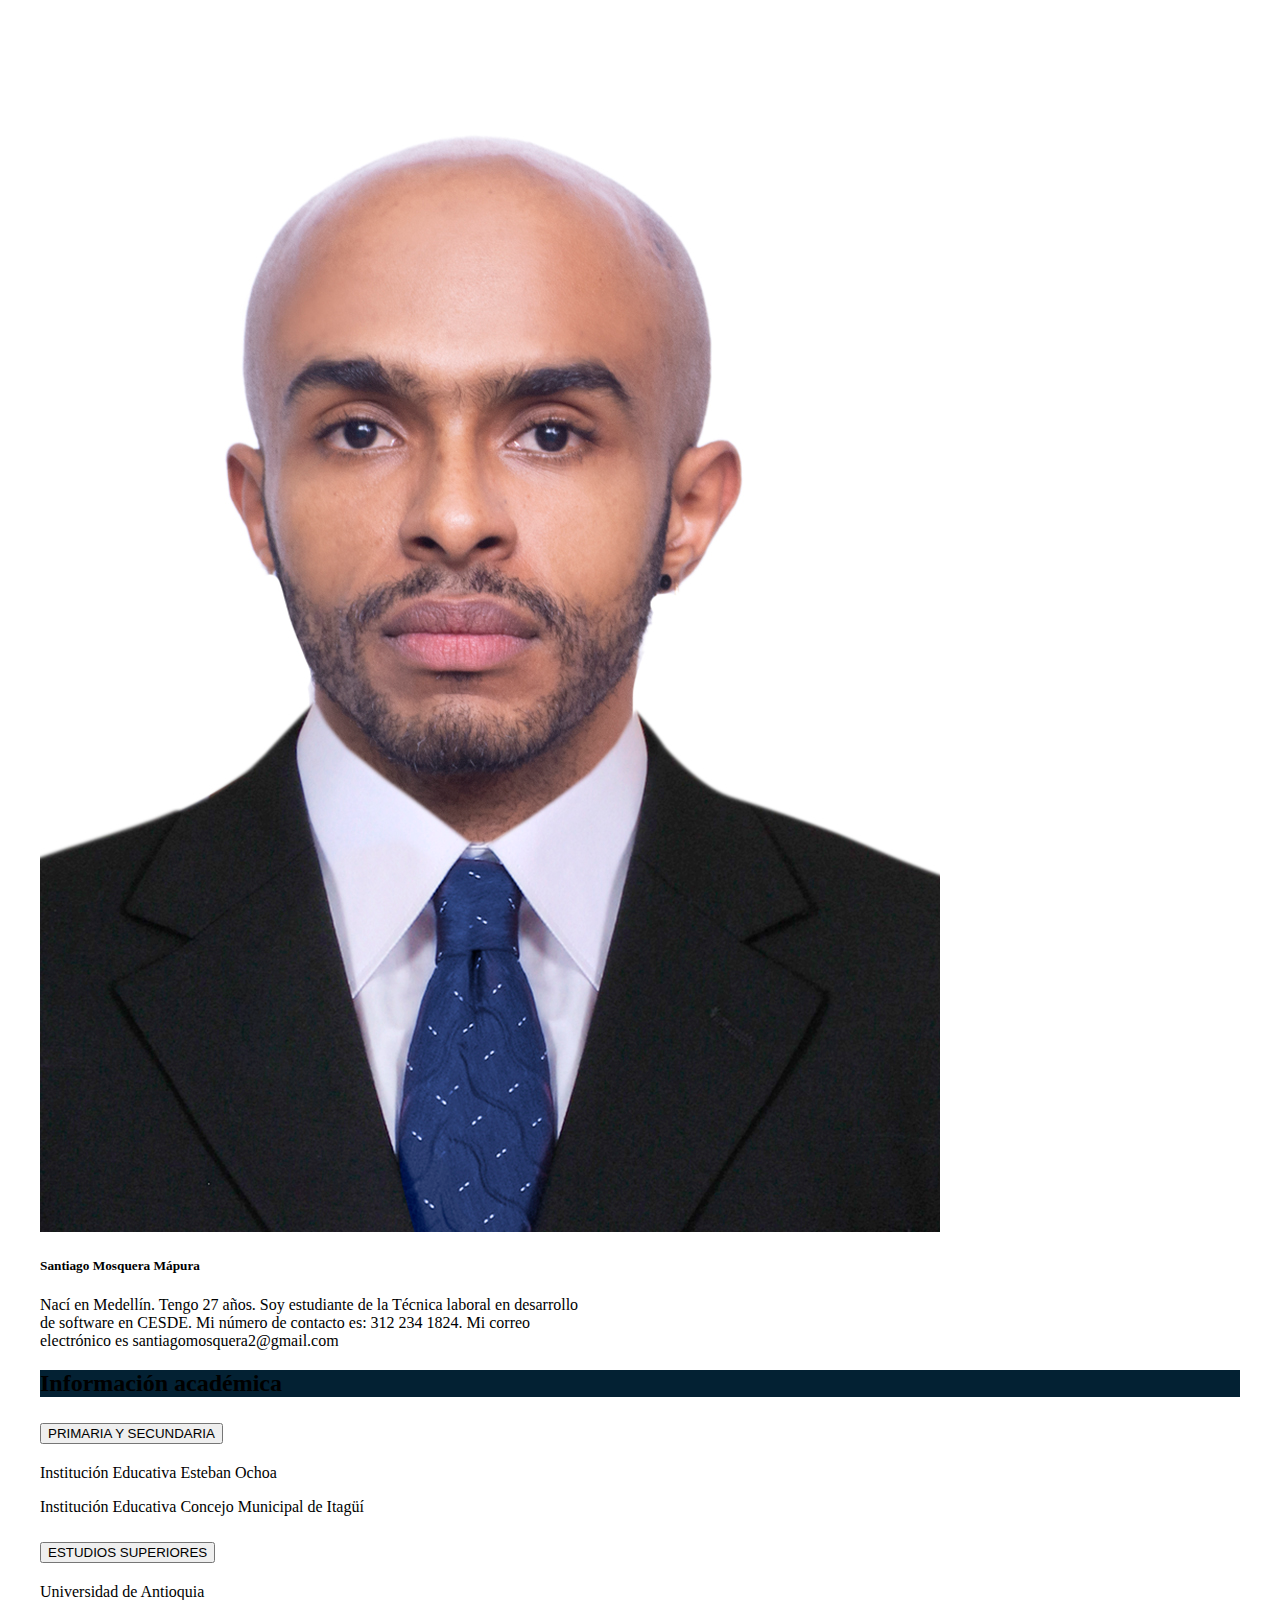
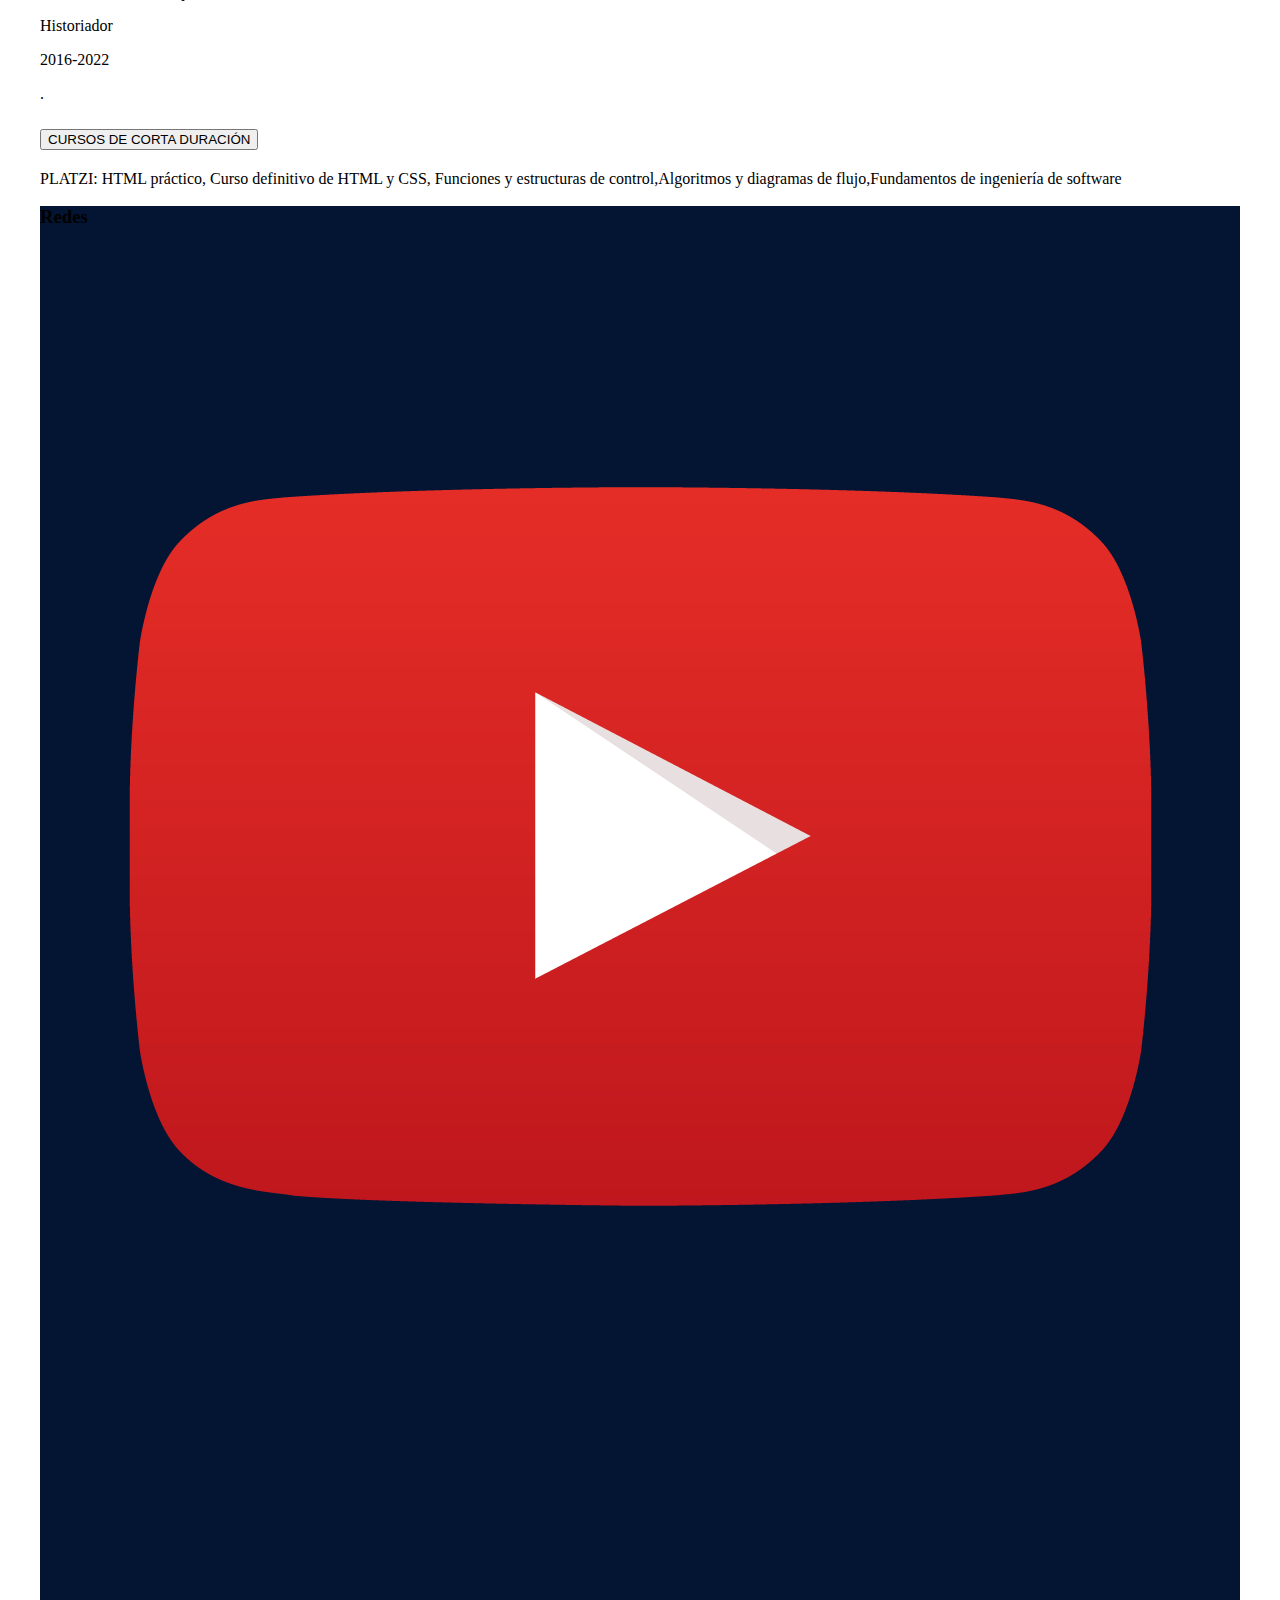
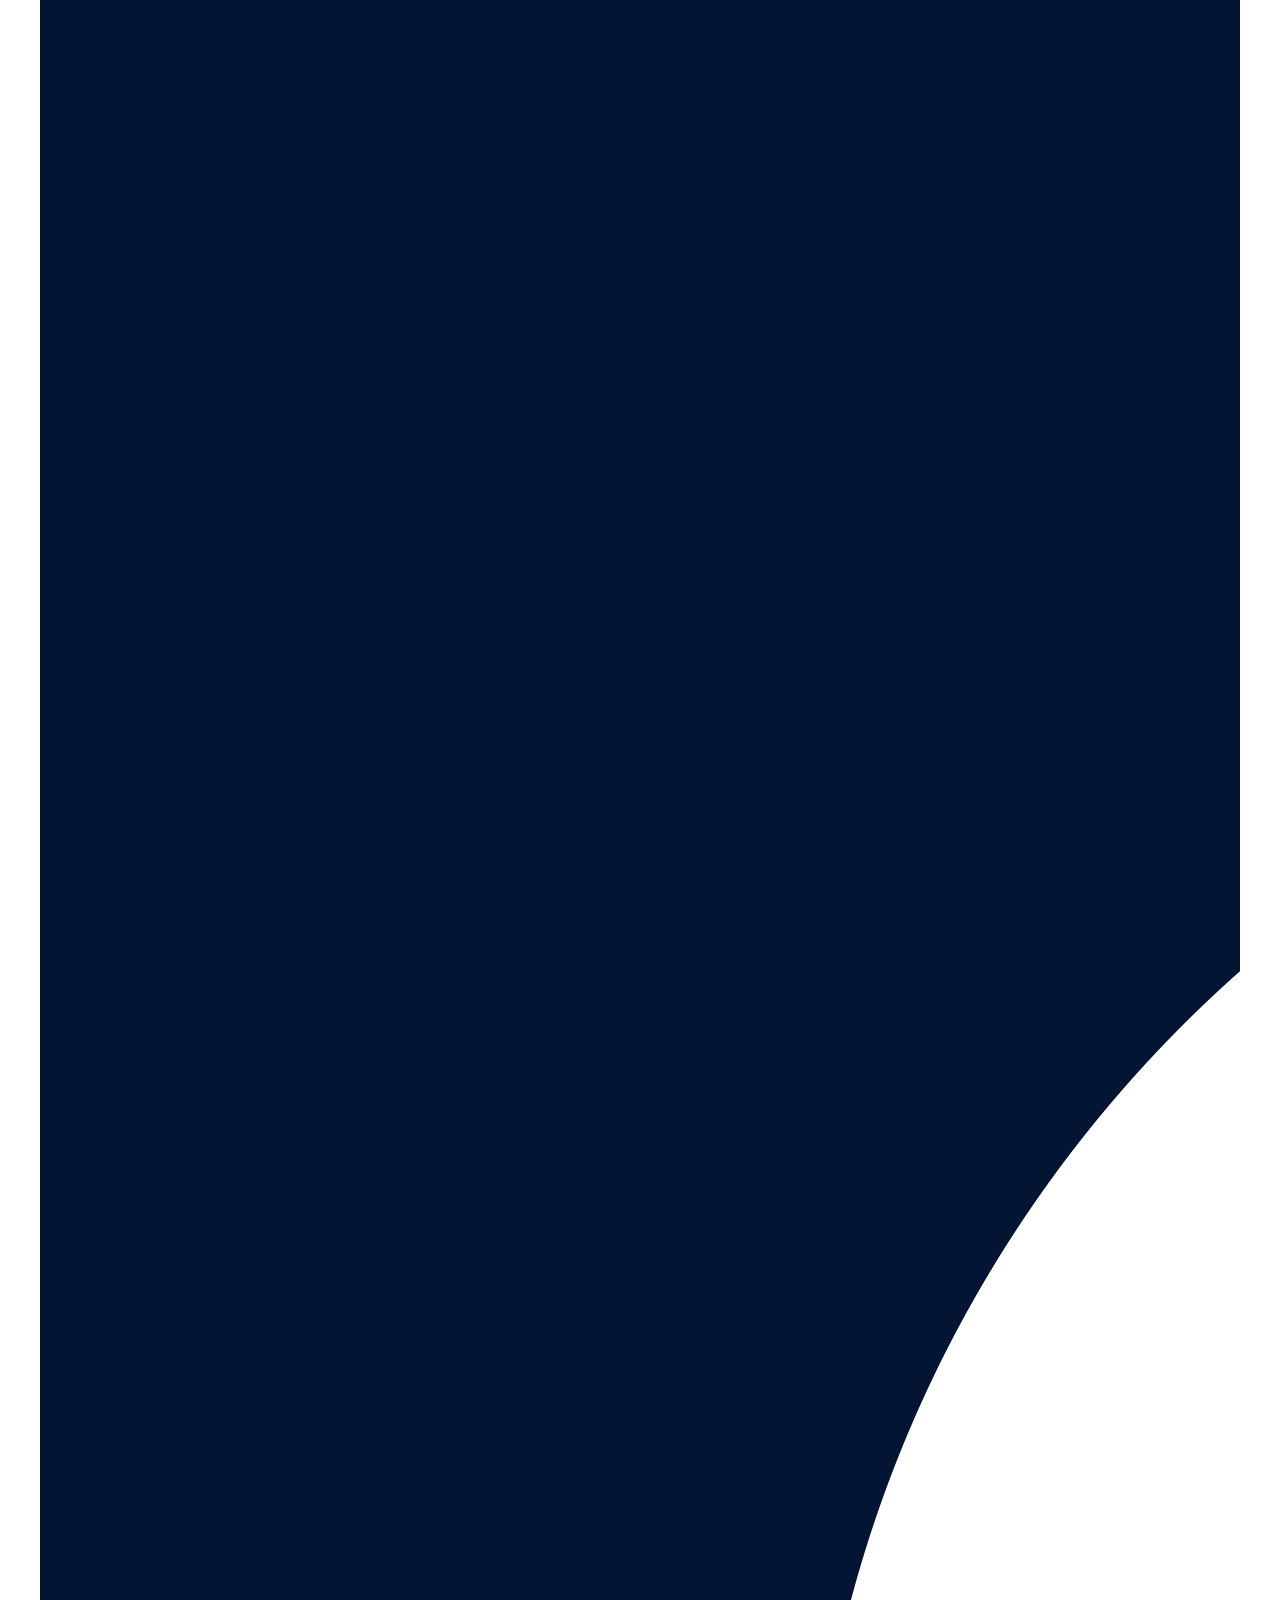
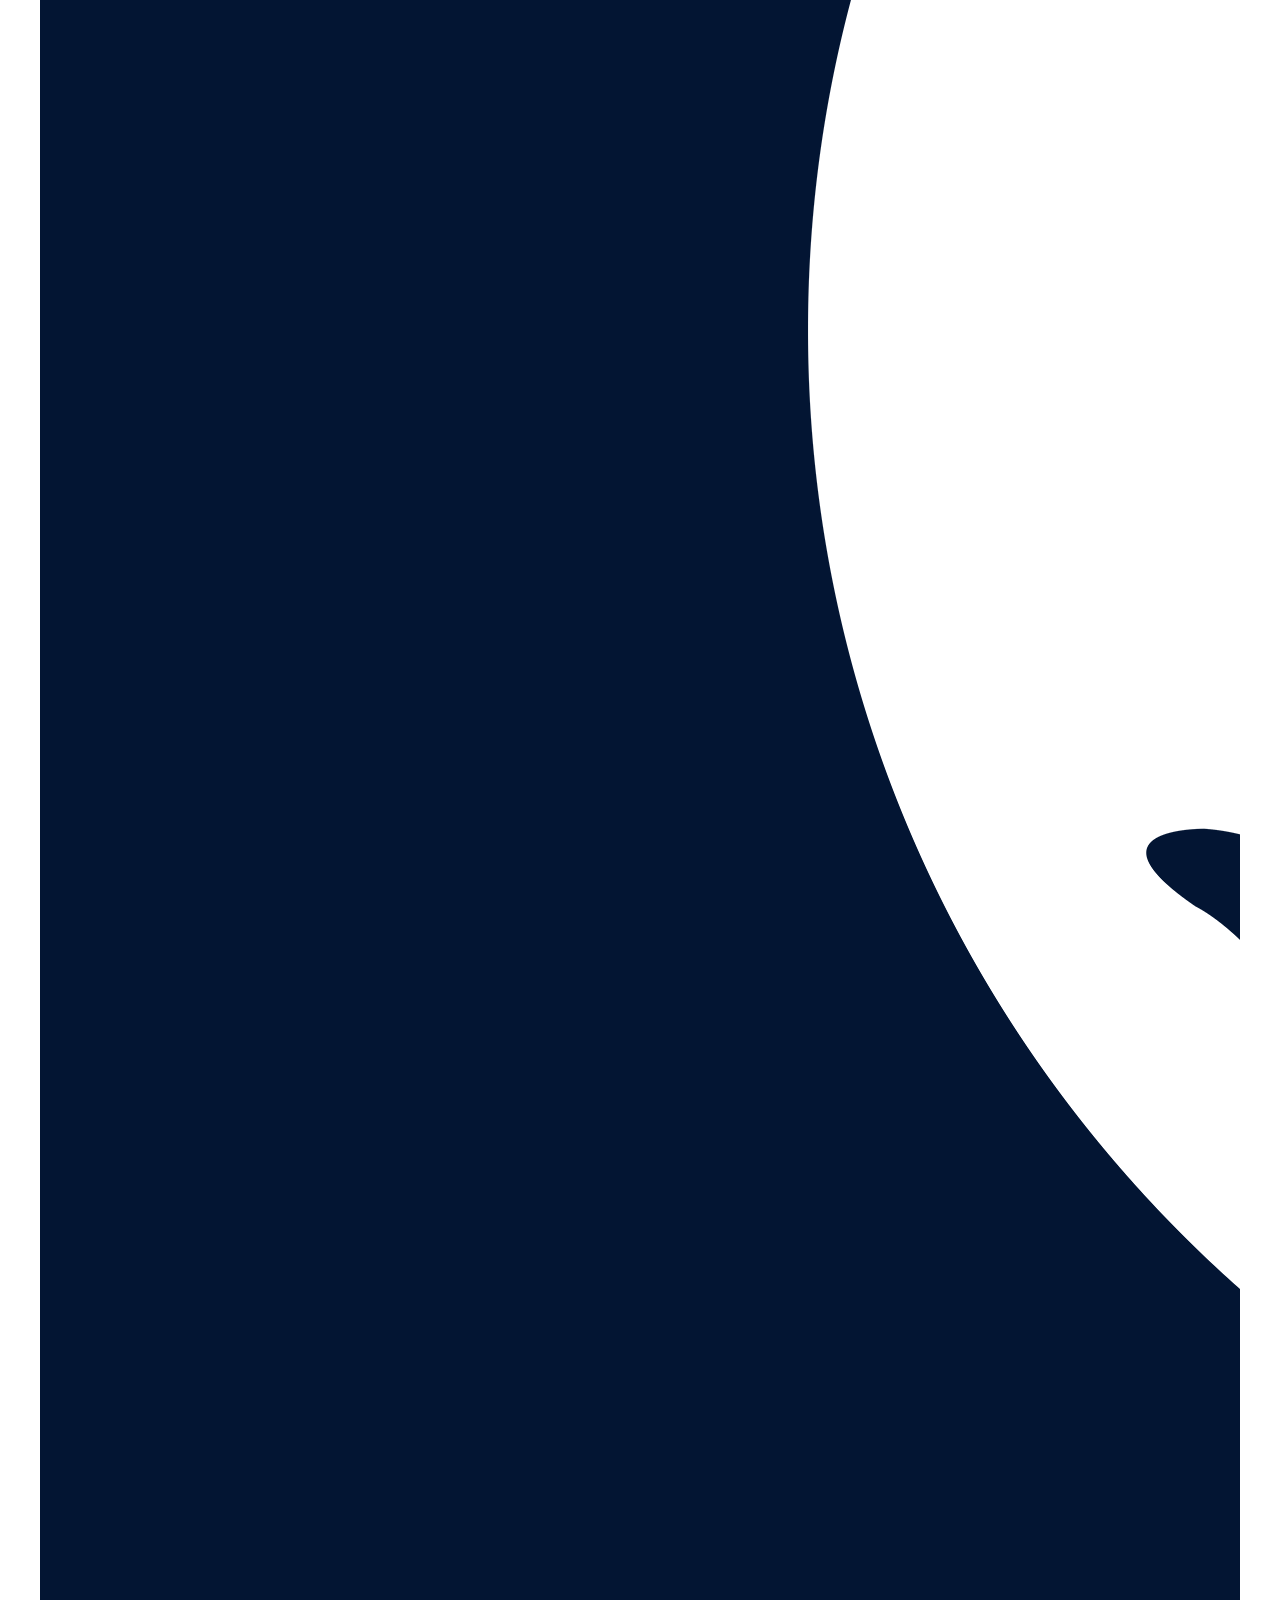
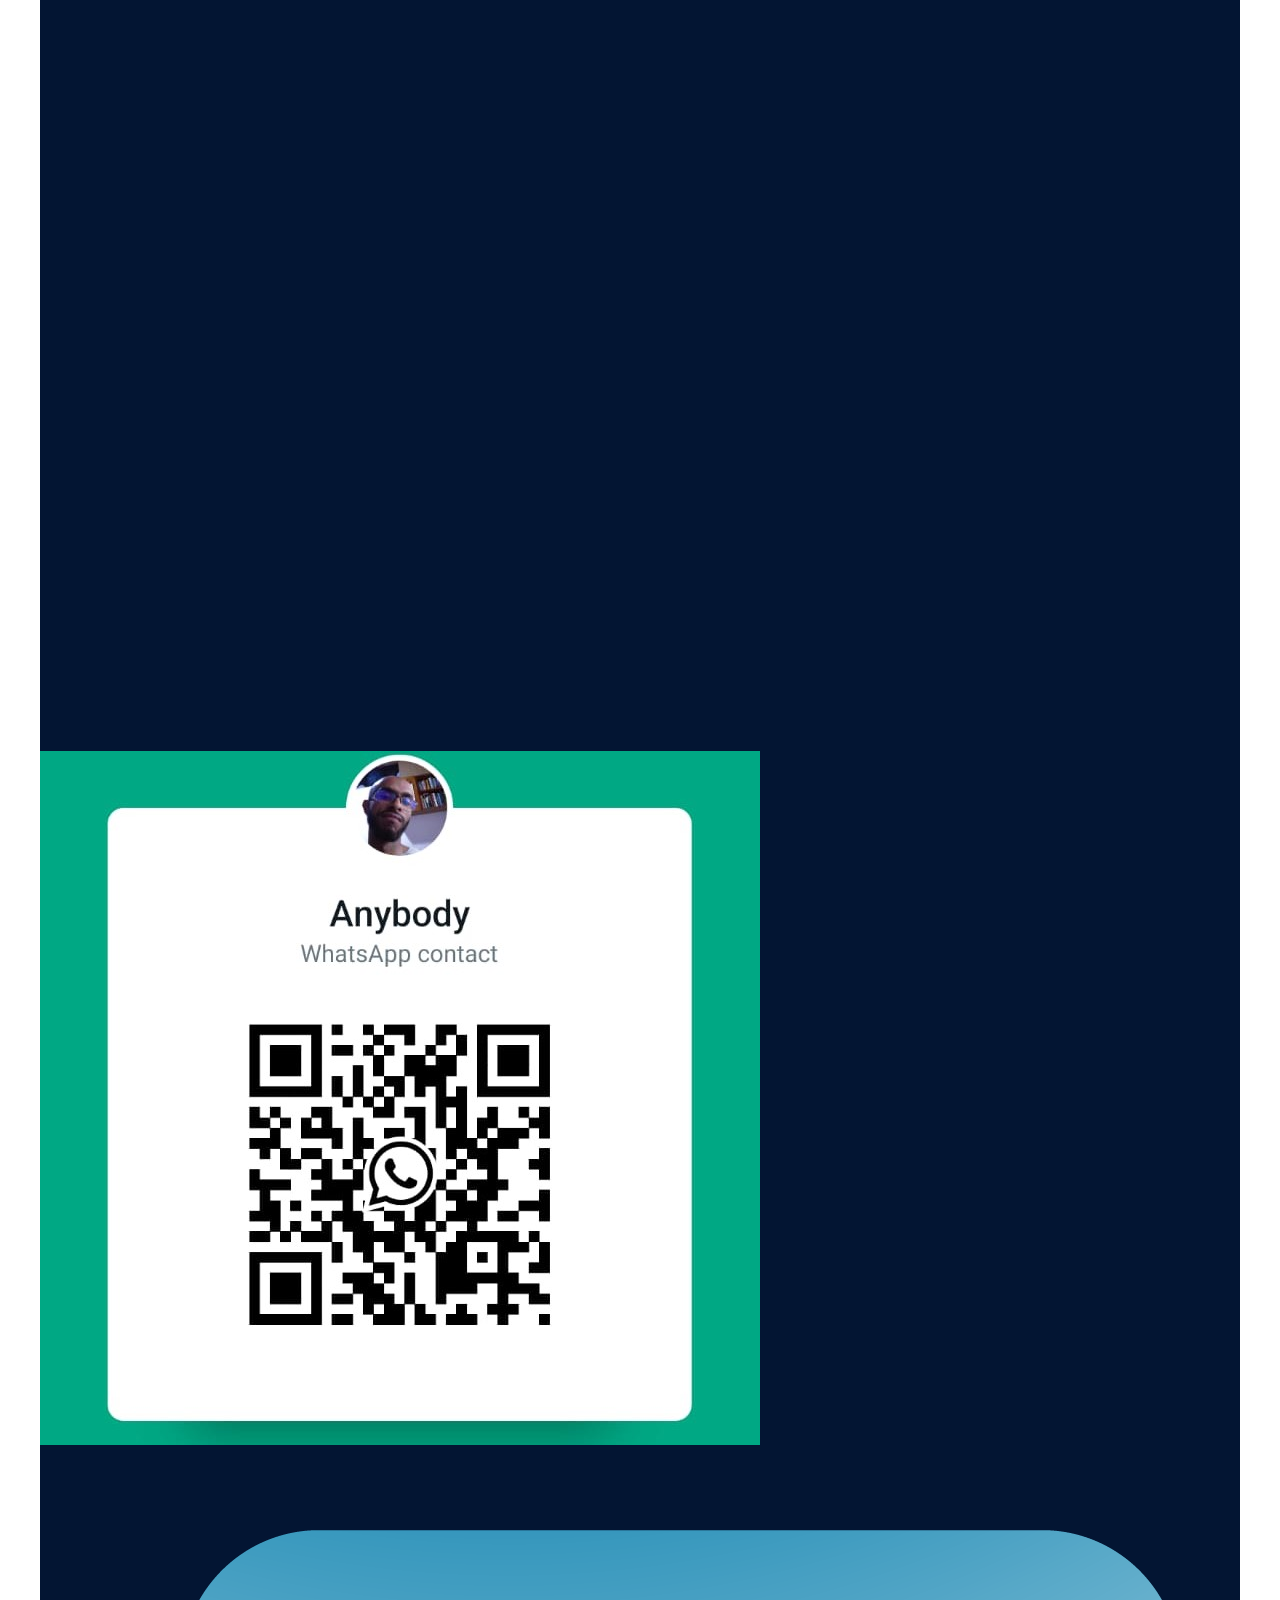
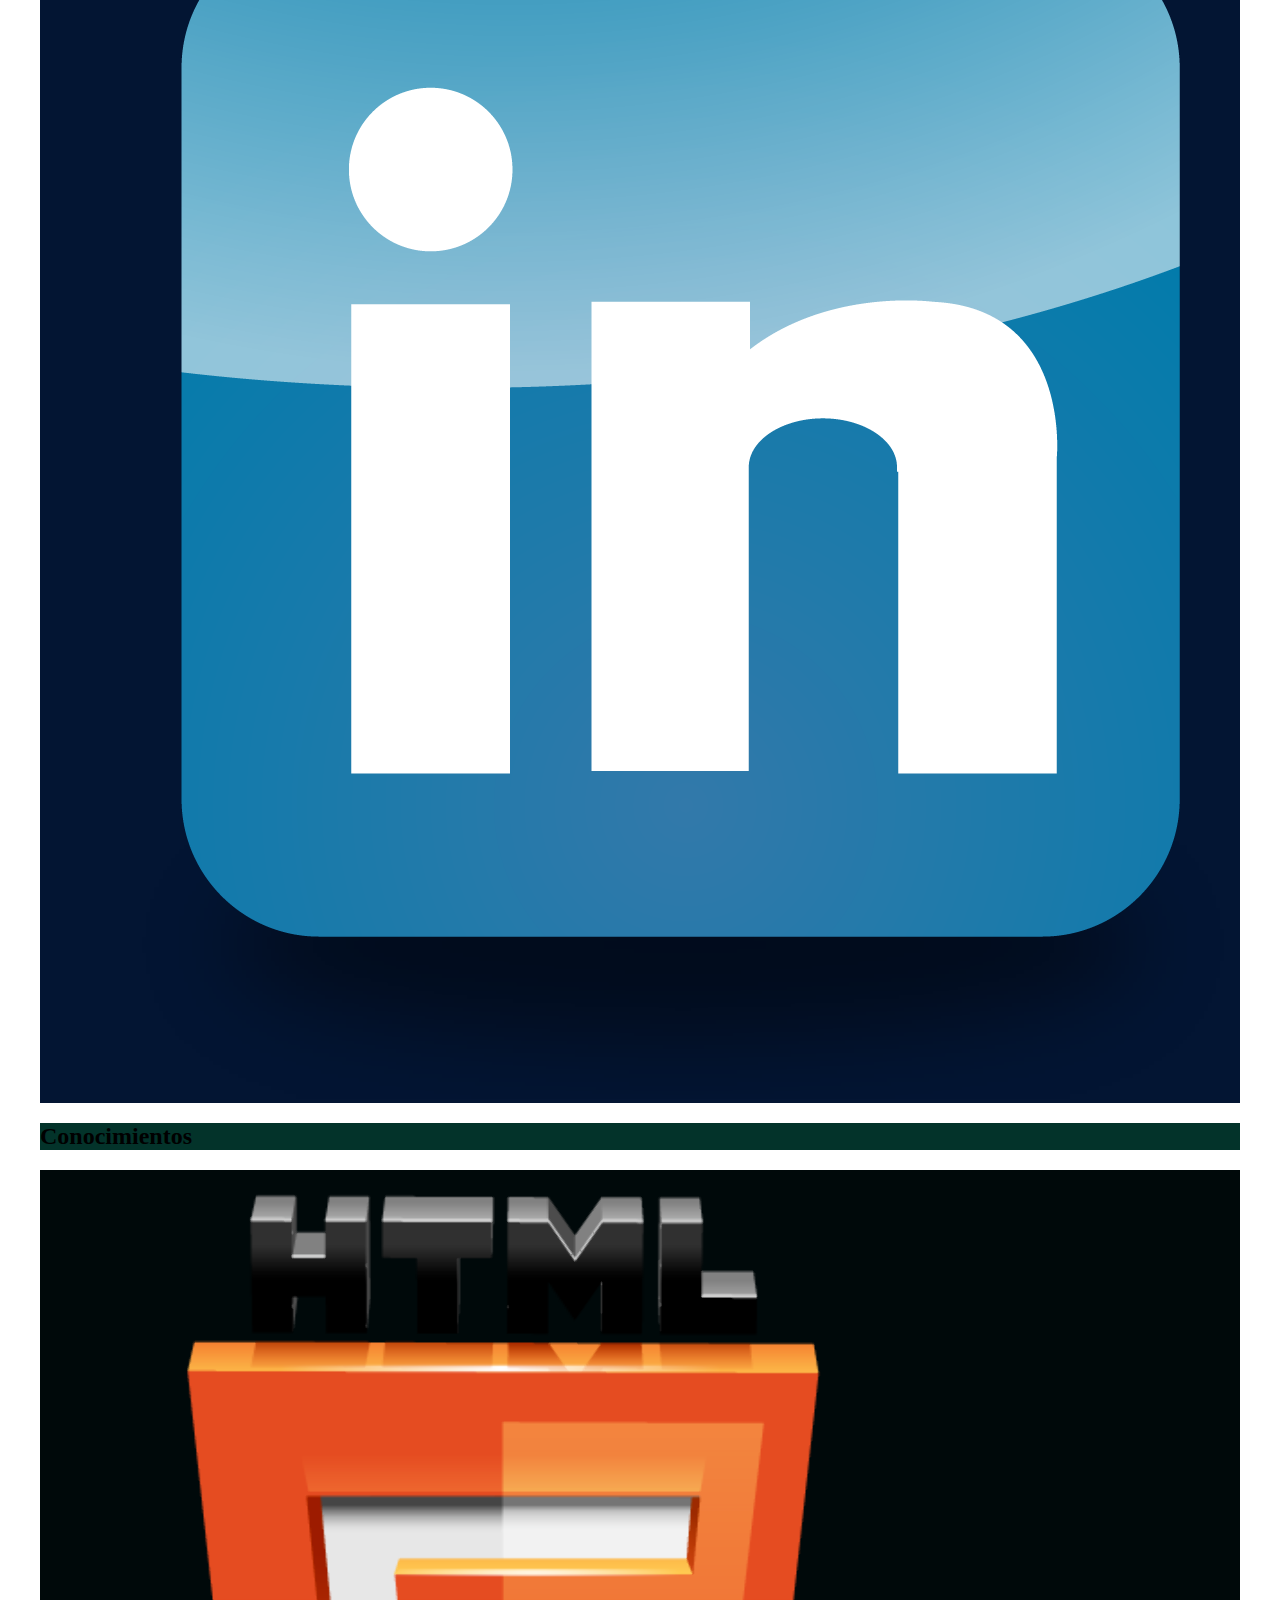
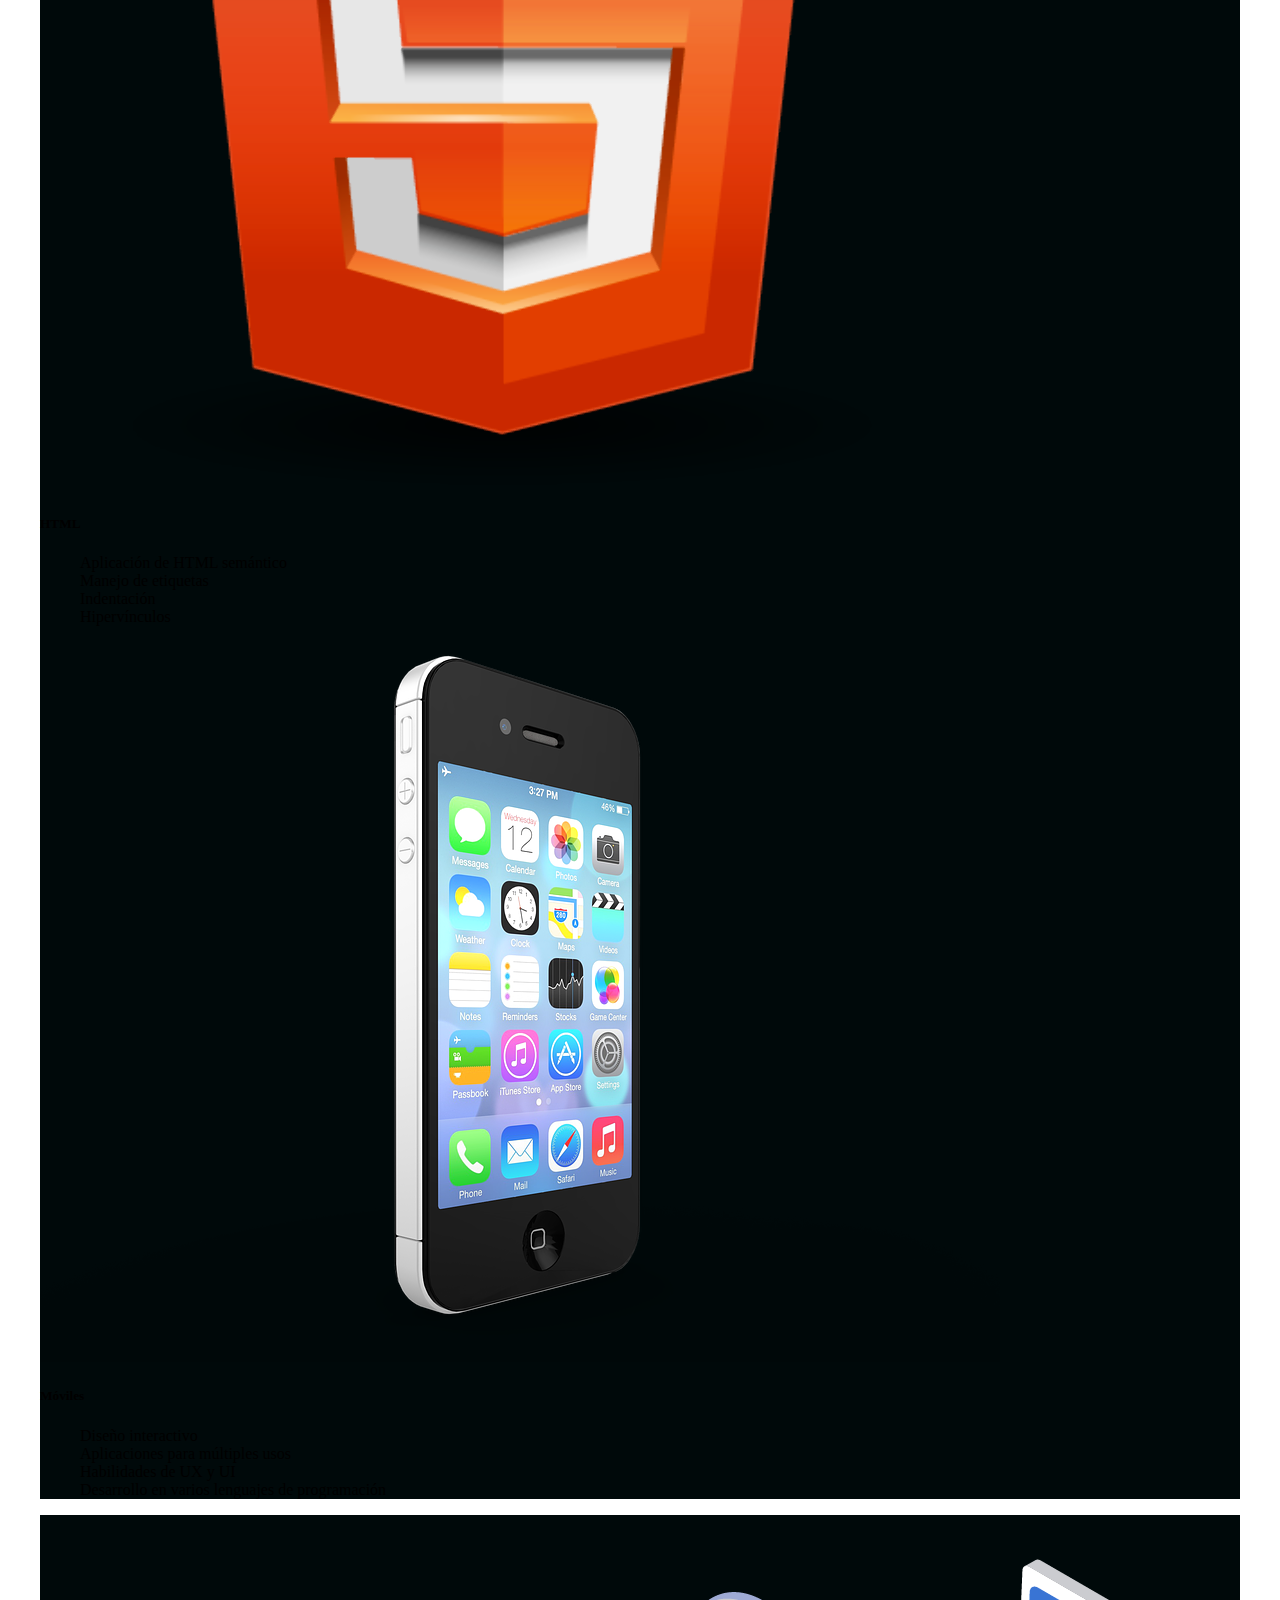
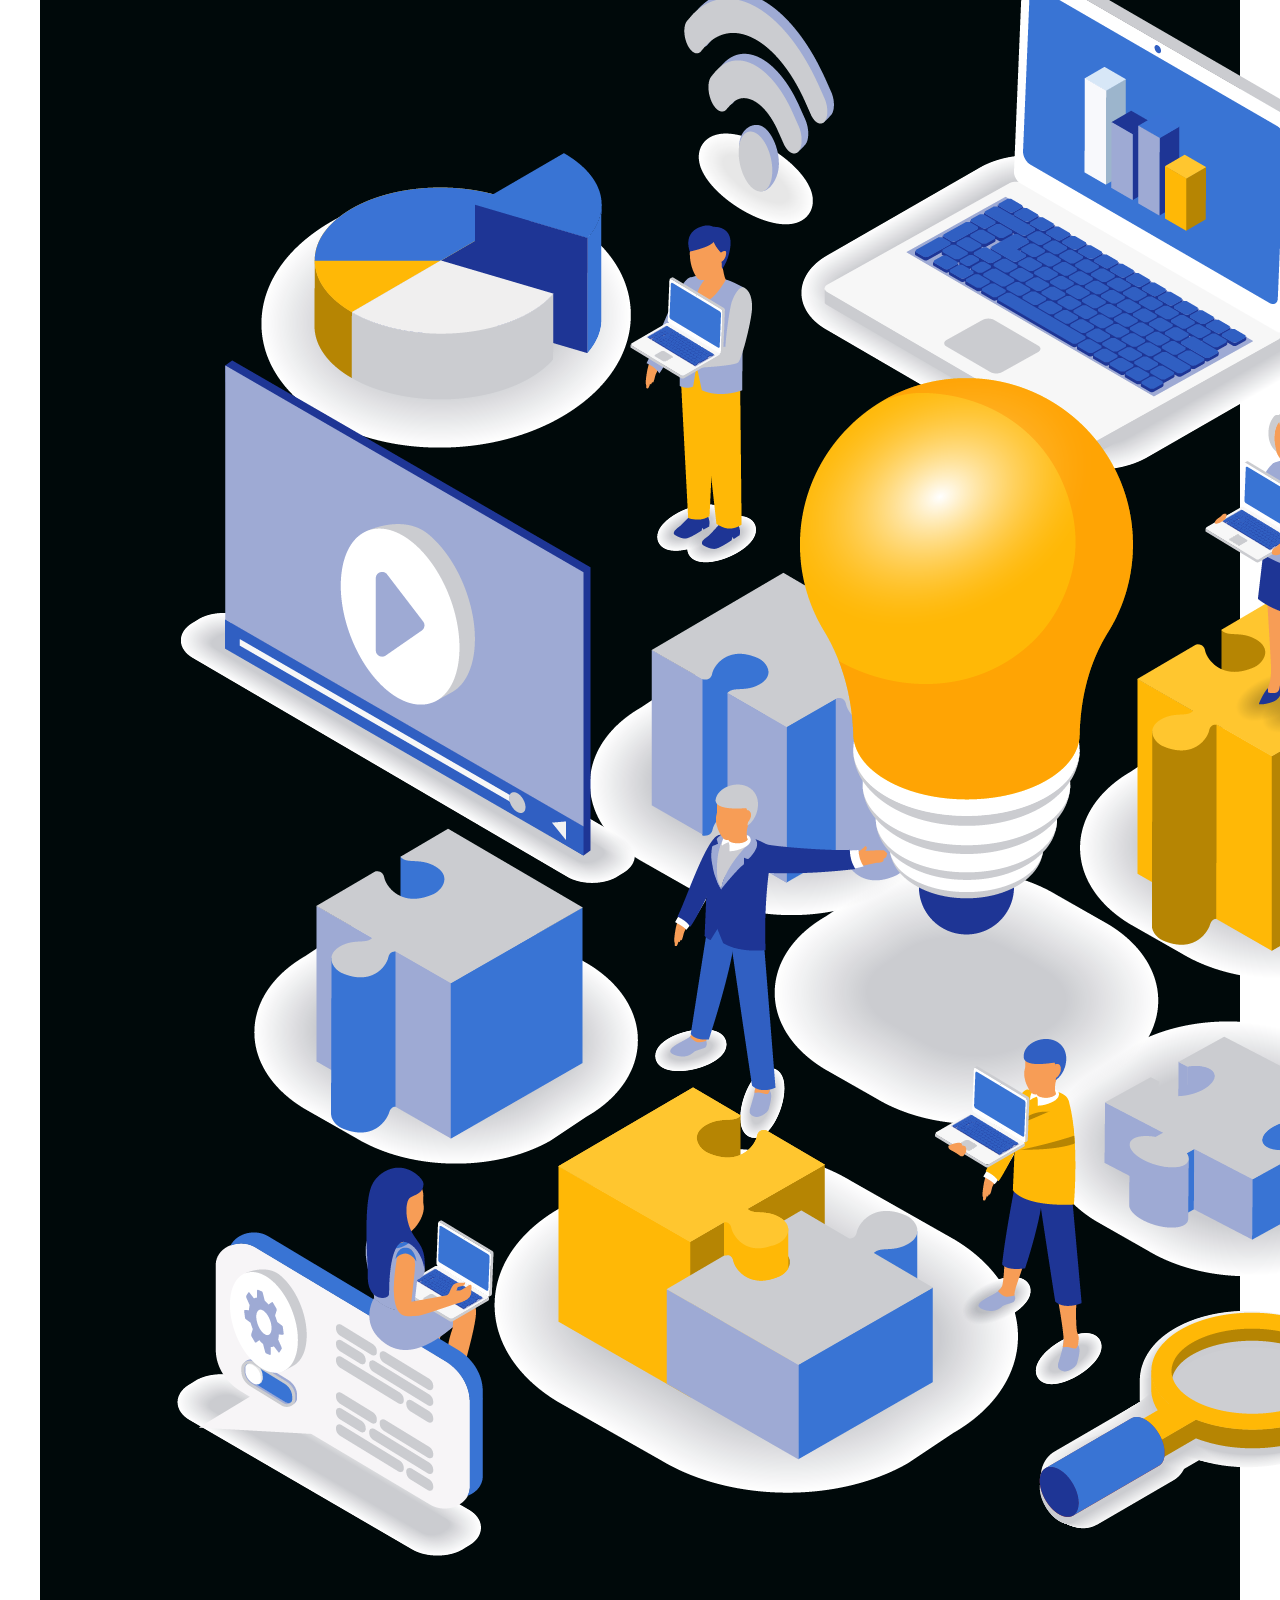
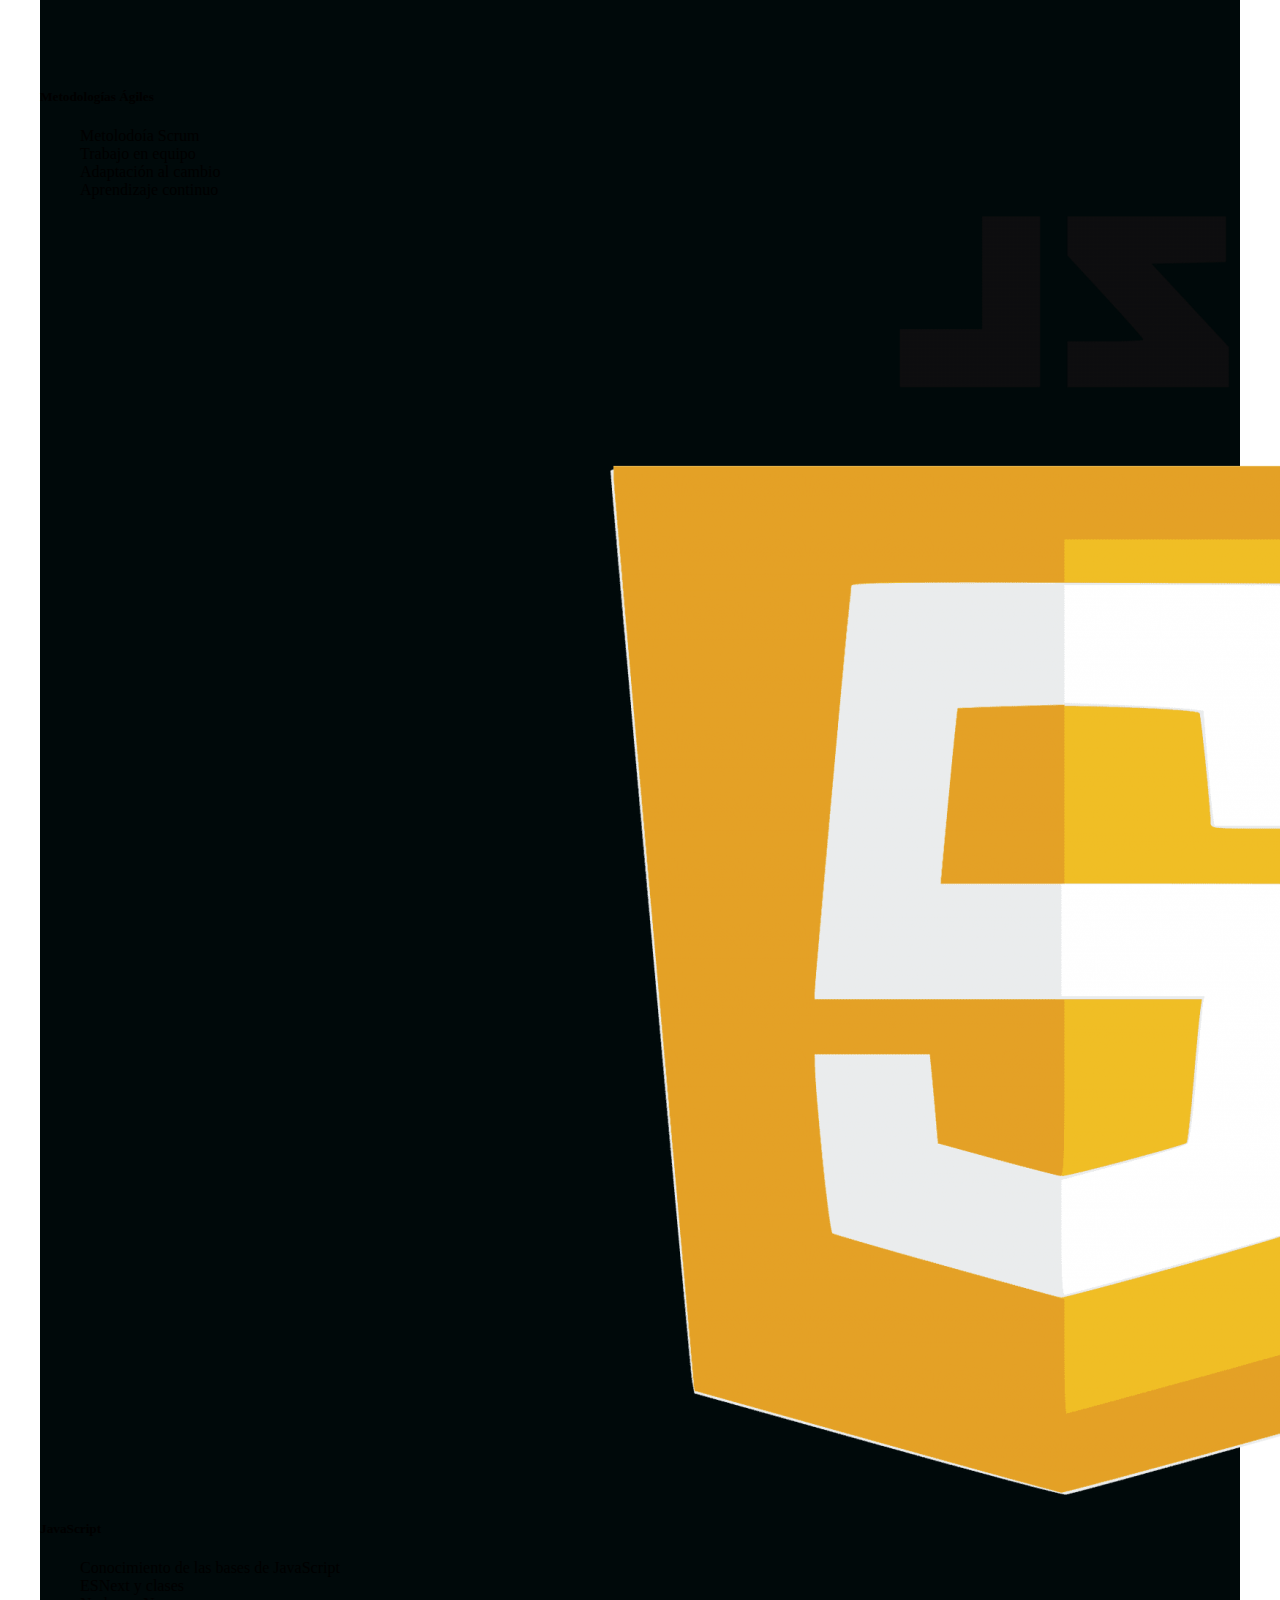
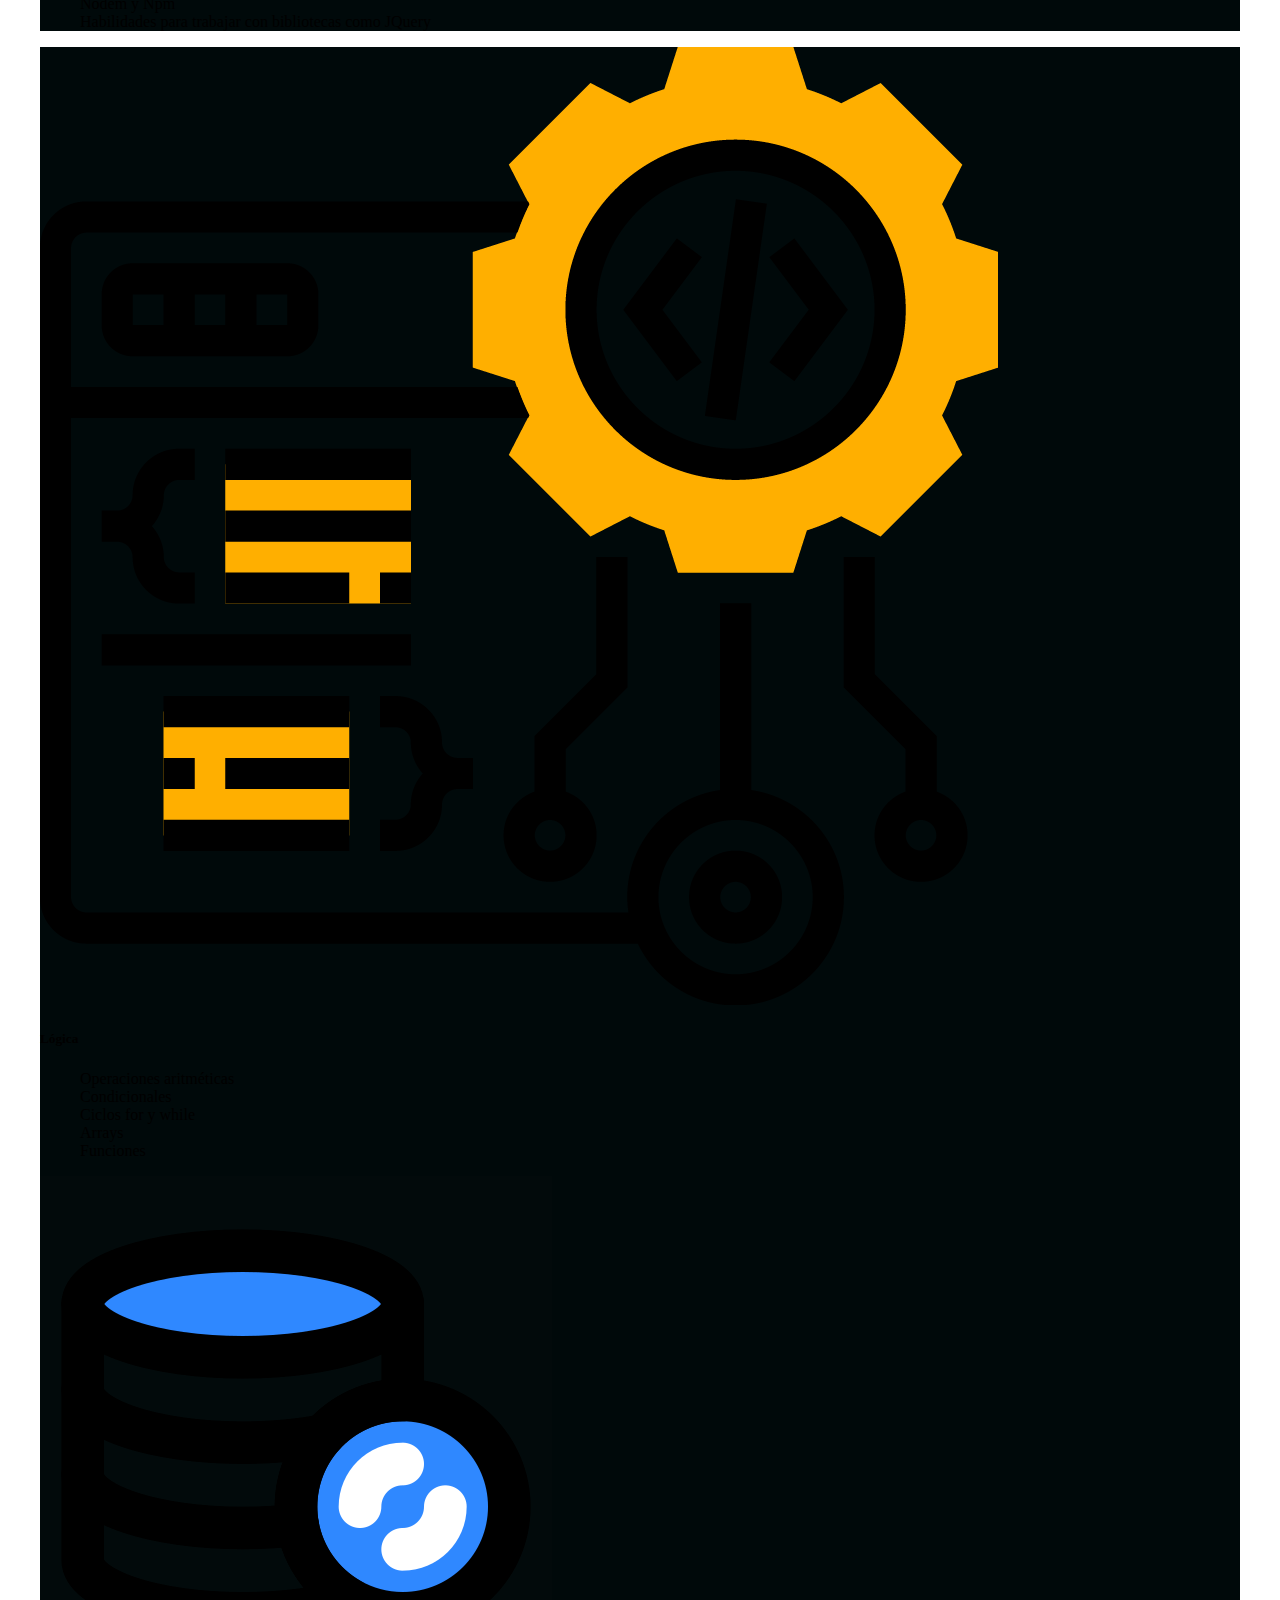
<file: index_2.html>
<!DOCTYPE html>
<html lang="en">
  <head>
    <meta charset="utf-8" />
    <meta name="viewport" content="width=device-width, initial-scale=1" />
    <title>HV_SantiagoMM</title>
    <link
      href="https://cdn.jsdelivr.net/npm/bootstrap@5.3.0-alpha3/dist/css/bootstrap.min.css"
      rel="stylesheet"
      integrity="sha384-KK94CHFLLe+nY2dmCWGMq91rCGa5gtU4mk92HdvYe+M/SXH301p5ILy+dN9+nJOZ"
      crossorigin="anonymous"
    />
    <link rel="stylesheet" href="./style.css" />
  </head>
  <body>
    <header></header>
    <main>
      <section class="container-fluid">
        <section class="row row_one justify-content-center">
          <div class="col-md-5 col-sm-6 p-0">
            <div class="card mb-3 border-primary" style="max-width: 540px;">
              <div class="row g-0">
                <div class="col-md-4">
                  <img src="./img/Foto_2023.jpg" class="img-fluid rounded-start" alt="...">
                </div>
                <div class="col-md-8">
                  <div class="card-body">
                    <h5 class="card-title text-center">Santiago Mosquera Mápura</h5>
                    <p class="card-text">Nací en Medellín. Tengo 27 años. Soy estudiante de la Técnica laboral en desarrollo de software en CESDE. Mi número de contacto es: 312 234 1824. Mi correo electrónico es santiagomosquera2@gmail.com</p>
                  </div>
                </div>
              </div>
            </div>
          </div>
          <div class="col-md-7 col-sm-12">
            <div class="row col-12 dat text-white mx-1 rounded-4">
              <h2 class="fs-4 text-center">Información académica</h2>
            </div>
            <div class="row col-12">
              <div class="accordion accordion-flush" id="accordionFlushExample">
                <div class="accordion-item">
                  <h2 class="accordion-header">
                    <button class="accordion-button collapsed" type="button" data-bs-toggle="collapse" data-bs-target="#flush-collapseOne" aria-expanded="false" aria-controls="flush-collapseOne">
                      PRIMARIA Y SECUNDARIA
                    </button>
                  </h2>
                  <div id="flush-collapseOne" class="accordion-collapse collapse" data-bs-parent="#accordionFlushExample">
                    <div class="accordion-body">                
                      <p>Institución Educativa Esteban Ochoa</p>
                      <p>Institución Educativa Concejo Municipal de Itagüí</p>
                    </div>
                  </div>
                </div>
                <div class="accordion-item">
                  <h2 class="accordion-header">
                    <button class="accordion-button collapsed" type="button" data-bs-toggle="collapse" data-bs-target="#flush-collapseTwo" aria-expanded="false" aria-controls="flush-collapseTwo">
                      ESTUDIOS SUPERIORES
                    </button>
                  </h2>
                  <div id="flush-collapseTwo" class="accordion-collapse collapse" data-bs-parent="#accordionFlushExample">
                    <div class="accordion-body">                
                      <p>Universidad de Antioquia</p>
                      <p>Historiador</p>
                      <p>2016-2022</p>.</div>
                  </div>
                </div>
                <div class="accordion-item">
                  <h2 class="accordion-header">
                    <button class="accordion-button collapsed" type="button" data-bs-toggle="collapse" data-bs-target="#flush-collapseThree" aria-expanded="false" aria-controls="flush-collapseThree">
                      CURSOS DE CORTA DURACIÓN
                    </button>
                  </h2>
                  <div id="flush-collapseThree" class="accordion-collapse collapse" data-bs-parent="#accordionFlushExample">
                    <div class="accordion-body"><p> PLATZI: HTML práctico, Curso definitivo de HTML y CSS, Funciones y estructuras de control,Algoritmos y diagramas de flujo,Fundamentos de ingeniería de software</p></div>
                  </div>
                </div>
              </div>
              </div>
            </div>
          </div>
        </section>
        <section class="row my-4">
          <div class="col-md-1 order-sm-last redes">
            <h3 class="text-white text-center my-3">Redes</h3>
            <div class="row">
              <div class="col-sm-6 col-md-12">
              <a href="https://www.youtube.com/channel/UCfPD8Qg99m-ZLTdYkFXGYgA" target="_blank"
                ><img class="w-100" src="./img/youtube.png" alt=""
              /></a>
            </div>
            <div class="col-sm-6 col-md-12 mt-1">
              <a href="https://github.com/MMSantiagoMM" target="_blank"
                ><img class="w-100" src="./img/githubwhite.png" alt=""
              /></a>
            </div>
            </div>
            <div class="row">
              <div class="col-sm-6 col-md-12 mt-5">
                <a
                  href="https://api.whatsapp.com/qr/XAVNKMG6OMK2M1?autoload=1&app_absent=0" target="_blank"
                  ><img class="w-100" src="./img/whatsapp_2.jpg" alt=""
                /></a>
              </div>
              <div class="col-sm-6 col-md-12 mt-5">
                <a
                  href="https://www.linkedin.com/in/santiago-mosquera-m%C3%A1pura-170674275/" target="_blank"
                  ><img class="w-100" src="./img/linklind.png" alt=""
                /></a>
              </div>
            </div>
          </div>
          <h2 class="text-center cono text-white rounded-4">Conocimientos</h2>
          <div class="col-md-3 text-center">
            
            <div class="row order-sm-first conoci text-white">
              <div class="col-md-12 col-sm-6">
                <img class="w-50" src="./img/html.png" alt="" />
                <h5>HTML</h5>
                <ul class="text-center">
                  <li>Aplicación de HTML semántico</li>
                  <li>Manejo de etiquetas</li>
                  <li>Indentación</li>
                  <li>Hipervínculos</li>
                </ul>
              </div>
              <div class="col-md-12 col-sm-6">
                <img class="w-75" src="./img/movil.png" alt="" />
                <h5>Móviles</h5>
                <ul class="text-center">
                  <li>Diseño interactivo</li>
                  <li>Aplicaciones para múltiples usos</li>
                  <li>Habilidades de UX y UI</li>
                  <li>Desarrollo en varios lenguajes de programación</li>
                </ul>
              </div>
            </div>
            
          </div>
          <div class="col-md-3 conoci text-white">
            <div class="row">
              <div class="col-md-12 col-sm-6 text-center">
                <img class="w-50" src="./img/agiles.png" alt="" />
                <h5>Metodologías Ágiles</h5>
                <ul class="text-center">
                  <li>Metolodoía Scrum</li>
                  <li>Trabajo en equipo</li>
                  <li>Adaptación al cambio</li>
                  <li>Aprendizaje continuo</li>
                </ul>
              </div>
              <div class="col-md-12 col-sm-6 text-center">
                <img class="w-75" src="./img/js.png" alt="" />
                <h5>JavaScript</h5>
                <ul class="text-center">
                  <li>Conocimiento de las bases de JavaScript</li>
                  <li>ESNext y clases</li>
                  <li>Nodem y Npm</li>
                  <li>Habilidades para trabajar con bibliotecas como JQuery</li>
                </ul>
              </div>
            </div>
          </div>
          <div class="col-md-3 conoci text-white">
            <div class="row">
              <div class="col-md-12 col-sm-6 text-center">
                <img class="w-50" src="./img/logic_3.png" alt="" />
                <h5>Lógica</h5>
                <ul class="text-center">
                  <li>Operaciones aritméticas</li>
                  <li>Condicionales</li>
                  <li>Ciclos for y while</li>
                  <li>Arrays</li>
                  <li>Funciones</li>
                </ul>
              </div>
              <div class="col-md-12 col-sm-6 text-center">
                <img class="w-50" src="./img/bd.png" alt="" />
                <h5>Bases de Datos</h5>
                <ul class="text-center">
                  <li>Conocimientos en Excel</li>
                  <li>Recopilación</li>
                  <li>Análisis</li>
                  <li>Seguridad</li>
                </ul>
              </div>
            </div>
          </div>
          <div class="col-md-2 text-center proy text-white">
            <h3 class="my-3">Proyectos</h3>
            <a href="./projects.html" target="_blank"
              ><img class="w-100" src="./img/sof.png" alt=""
            /></a>
            <p>Darle click a la imagen</p>
          </div>
        </section>
      </section>
    </main>
    <footer></footer>
    <script
      src="https://cdn.jsdelivr.net/npm/bootstrap@5.3.0-alpha3/dist/js/bootstrap.bundle.min.js"
      integrity="sha384-ENjdO4Dr2bkBIFxQpeoTz1HIcje39Wm4jDKdf19U8gI4ddQ3GYNS7NTKfAdVQSZe"
      crossorigin="anonymous"
    ></script>
  </body>
</html>
</file>
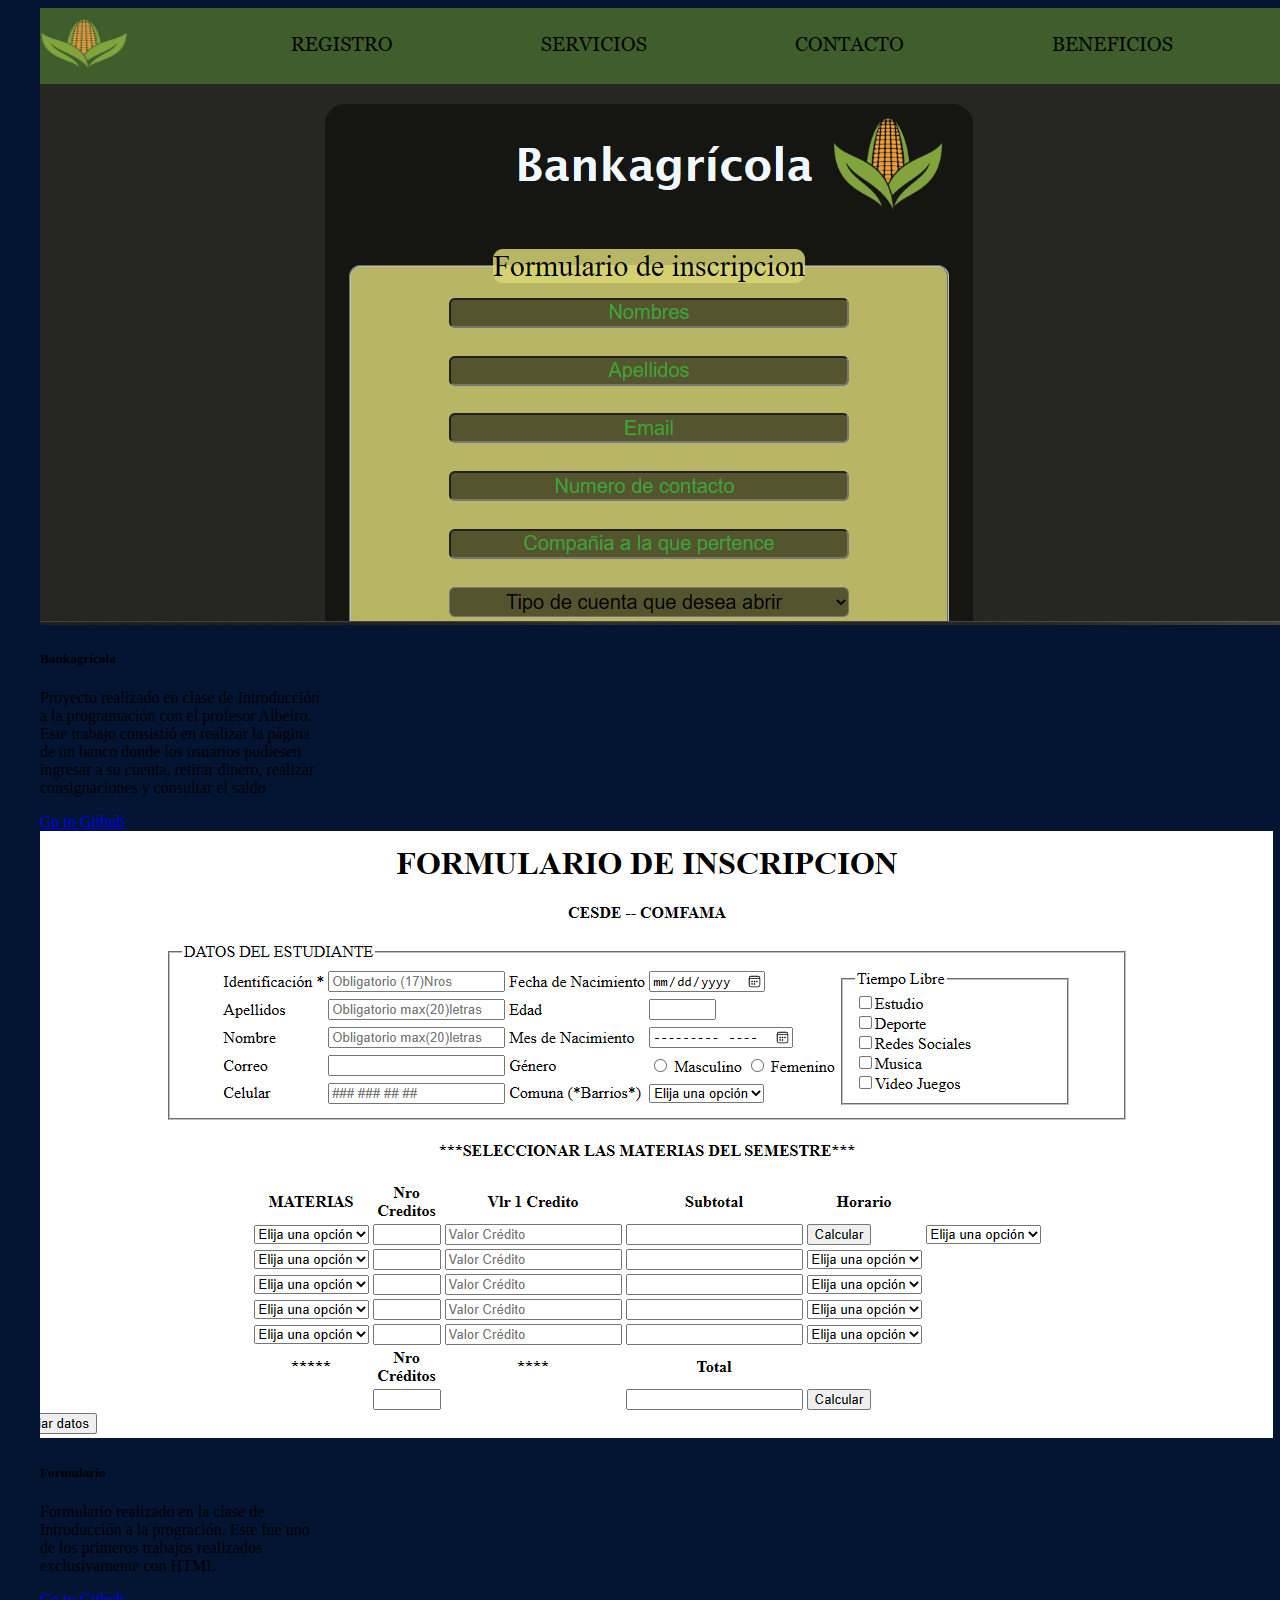
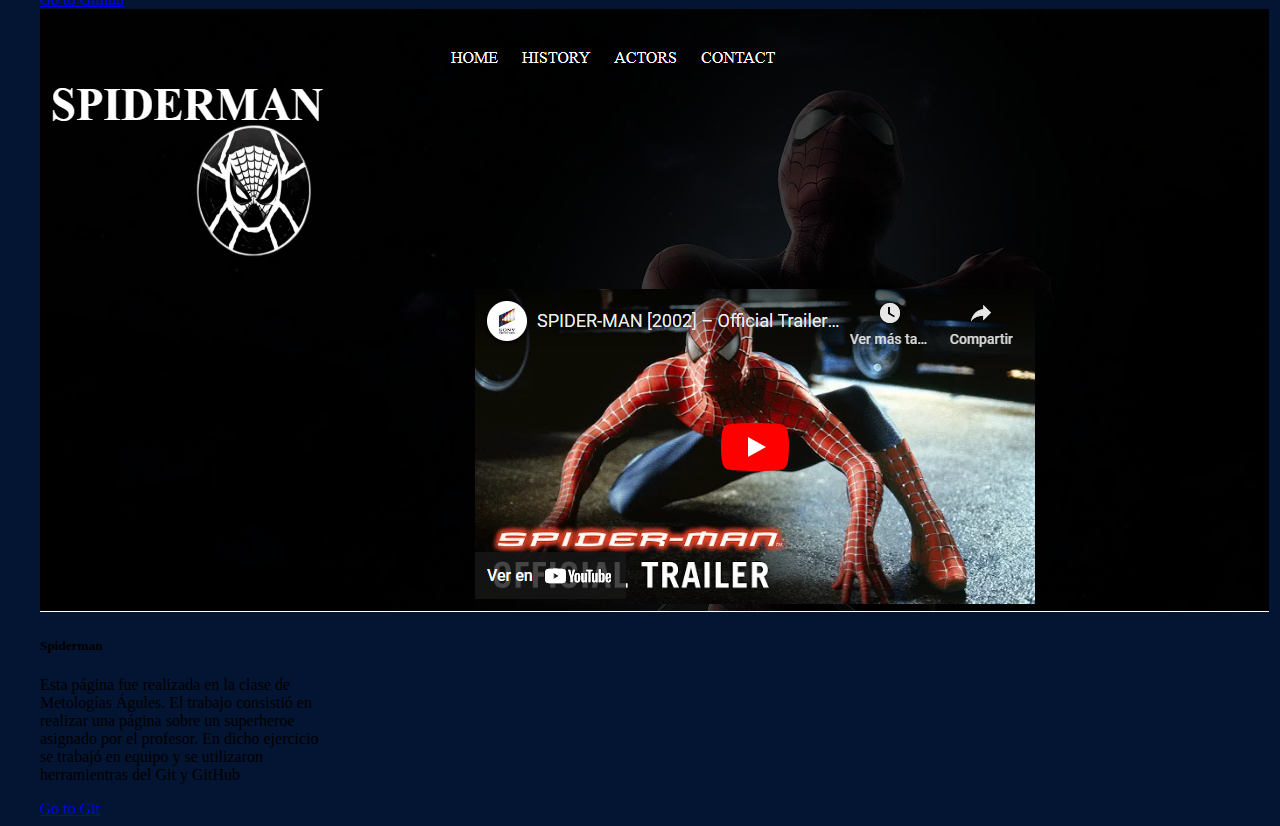
<file: projects.html>
<!DOCTYPE html>
<html lang="en">
  <head>
    <meta charset="utf-8" />
    <meta name="viewport" content="width=device-width, initial-scale=1" />
    <title>Bootstrap demo</title>
    <link
      href="https://cdn.jsdelivr.net/npm/bootstrap@5.3.0-alpha3/dist/css/bootstrap.min.css"
      rel="stylesheet"
      integrity="sha384-KK94CHFLLe+nY2dmCWGMq91rCGa5gtU4mk92HdvYe+M/SXH301p5ILy+dN9+nJOZ"
      crossorigin="anonymous"
    />
    <link rel="stylesheet" href="./style.css" />
  </head>
  <body class="project">
    <header></header>
    <main>
      <section class="container-fluid container_2 w-80 mt-5">
        <div class="row">
          <div class="col-4">
            <div class="card my-5 w-75 mx-5" style="width: 18rem">
              <img src="./img/banka.png" class="card-img-top" alt="..." />
              <div class="card-body">
                <h5 class="card-title">Bankagrícola</h5>
                <p class="card-text">
                  Proyecto realizado en clase de Introducción a la programación
                  con el profesor Albeiro. Este trabajo consistió en realizar la
                  página de un banco donde los usuarios pudiesen ingresar a su
                  cuenta, retirar dinero, realizar consignaciones y consultar el
                  saldo
                </p>
                <a
                  href="https://github.com/MMSantiagoMM/Bankagraria"
                  class="btn btn-primary"
                  >Go to Github</a
                >
              </div>
            </div>
          </div>
          <div class="col-4">
            <div class="card my-5 w-75" style="width: 18rem">
              <img src="./img/form.png" class="card-img-top" alt="..." />
              <div class="card-body">
                <h5 class="card-title">Formulario</h5>
                <p class="card-text">
                  Formulario realizado en la clase de Introducción a la
                  progración. Este fue uno de los primeros trabajos realizados
                  exclusivamente con HTML
                </p>
                <a
                  href="https://github.com/MMSantiagoMM/formulario_1"
                  class="btn btn-primary"
                  >Go to Github</a
                >
              </div>
            </div>
          </div>
          <div class="col-4">
            <div class="card my-5 w-75" style="width: 18rem">
              <img src="./img/spider.png" class="card-img-top" alt="..." />
              <div class="card-body">
                <h5 class="card-title">Spiderman</h5>
                <p class="card-text">
                  Esta página fue realizada en la clase de Metologías Águles. El
                  trabajo consistió en realizar una página sobre un superheroe
                  asignado por el profesor. En dicho ejercicio se trabajó en
                  equipo y se utilizaron herramientras del Git y GitHub
                </p>
                <a href="#" class="btn btn-primary">Go to Git</a>
              </div>
            </div>
          </div>
        </div>
      </section>
    </main>
    <footer></footer>
    <script
      src="https://cdn.jsdelivr.net/npm/bootstrap@5.3.0-alpha3/dist/js/bootstrap.bundle.min.js"
      integrity="sha384-ENjdO4Dr2bkBIFxQpeoTz1HIcje39Wm4jDKdf19U8gI4ddQ3GYNS7NTKfAdVQSZe"
      crossorigin="anonymous"
    ></script>
  </body>
</html>
</file>
<file: style.css>
li{
    list-style: none;
}
.row_one{
    /* background-color: #032133; */
    margin-top: 2rem;
}
.dat {
    background-color: #032133;
}
.cono {
    background-color: #03332A;
}
.redes{
    background-color: #031533;
}
.proy {
    background-color: #032133;
}
.conoci {
    background-color: #00090A;
}
.project{
    background-color: #031533;
}
main {
    margin: 0 2rem;
}
</file>
